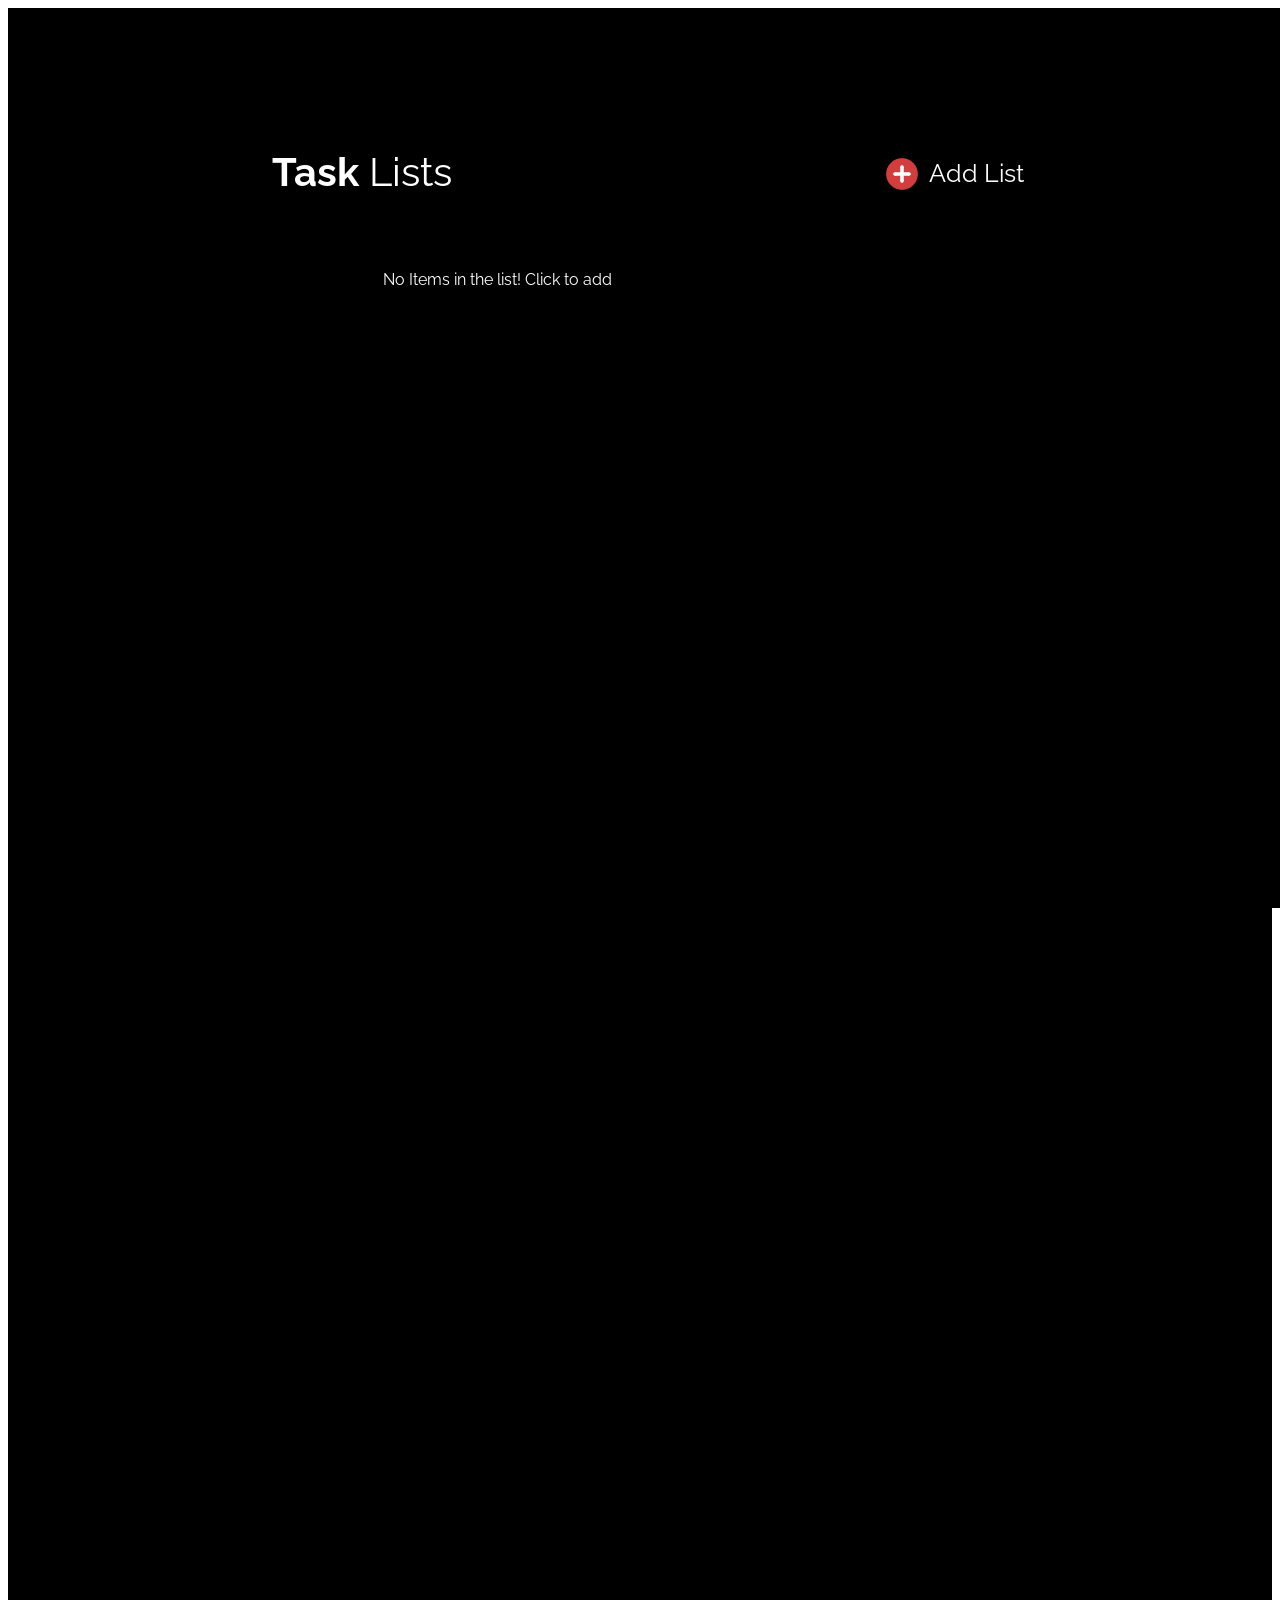
<file: index.html>
<!DOCTYPE html>
<html lang="en">
<head>
    <meta charset="UTF-8">
    <meta http-equiv="X-UA-Compatible" content="IE=edge">
    <meta name="viewport" content="width=device-width, initial-scale=1.0">
    <title>Document</title>
    <link rel="stylesheet" href="styleCombo.css">
    <link rel="preconnect" href="https://fonts.googleapis.com">
    <link rel="preconnect" href="https://fonts.gstatic.com" crossorigin>
    <link href="https://fonts.googleapis.com/css2?family=Kanit:wght@200;300;400;500;600;700;800&family=Montserrat:ital,wght@0,900;1,400&family=Raleway:wght@300;400;500;600;700;800;900&family=Space+Mono&family=Ubuntu&display=swap" rel="stylesheet">
    <link rel="stylesheet" href="https://fonts.googleapis.com/css2?family=Material+Symbols+Outlined:opsz,wght,FILL,GRAD@20..48,100..700,0..1,-50..200" />
    <script src="https://cdnjs.cloudflare.com/ajax/libs/jquery/3.6.0/jquery.min.js"></script>
</head>
<body>

    <div class="master">
        <div class="firstPage">
            <div class="blurrr">
                <div class="background">
                    <div class="header">
                        <div><p class="size3"><b>Task</b> Lists</p></div>
                        <div class="link1">
                            <a class="fix001" onclick="addCard()"><img src="./cross.png" alt=""></a>
                            <span class="adjust">&nbsp; Add List</span>
                        </div>
            
                    </div>
            
                    <br>
                    
                    <div class="cards">
                        <p class="default" >No Items in the list! Click to add</p> <br class="default">
            
            
                        <!-- <div class="card">
                            <h3 href="" class="red1 size2"><a href="./thirdPage.html">Trip to Paris</a></h3>
                           <div class="sep">
                               <hr>
                           <br>
                           <p class="red1 size1"><del>Completed Task</del></p>
                           <br>
                            <span>Pending Task</span>
                           </div>
                           <a href=""><img src="./cross.png" alt="can't load" id="bt1"></a> 
                           <a href=""><span class="material-symbols-outlined" id="bt2">
                            delete
                            </span></a>
                       </div> -->
            
            
                        <!-- <div class="card">
                            <h3 href="" class="red1 size2">My Todo List 1</h3>
                            <div class="sep">
                            <hr>
                            <br>
                            <p class="red1 size1"><del>Completed Task</del></p>
                            <br>
                            <img src="./sqaure.png" alt="can't load">
                            <span>Pending Task</span>
                            </div>
                    
                        </div>
                        <div class="card">
                            <h3 href="" class="red1 size2">My Todo List 2</h3>
                            <div class="sep">
                                <hr>
                            <br>
                            <p class="red1 size1"><del>Completed Task</del></p>
                            <br>
                            <img src="./sqaure.png" class="resize" alt="can't load">
                            <span>Pending Task</span>
                            </div>
                        </div> -->
            
                    </div>
                </div>
            </div>

            <div class="in">
            
                <!-- <form action="./index.html" method="post"> -->
                    <label for="t1" class="l1">Add New Plan</label> <br> <br>
                    <input type="text" class="inp1" id="t1"> <br> <br>
                    <button type="submit" class="b1" name="submit" value="submit" id="add">Add</button>
                    <button id="b3" class="b1" name = "submit" onclick="cls()" id="close">Close</button>
                <!-- </form> -->
                
            </div>
            
            
            
            <div class="pop">
            
                
            </div>
            
            
            <!-- <div class="in1">
            
                
                    <label for="t2" class="l1">Add New Item</label> <br> <br>
                    
                    <input type="text" class="inp1" id="t2">
                    
                    <button type="submit" class="b1" name="submit" value="submit" id="add1">Add</button>
                    <button id="b3" class="b1" name = "submit" onclick="cls1()">Close</button>
                
                
            </div> -->
            
            
        </div>
    
        <div class="secondPage">
            <a class="fix001 fix90" onclick="addCard()"><img src="./cross.png" alt=""></a>
            <div class="headLine">
                <hr class="compress1">
                <h1 class="fix135">Trip to Paris</h1>
        
            </div>
        
            <div class="fix10">
                <a href="" class="button145" id="button145"><img src="./back.png"  alt="error loading" class="b2"></a>
                <p class="fix20">Back</p>
            </div>

            


            
            <!-- <div class="card1" id="pin">
                <h2 class="fix30">Trip to Paris</h2>
                <hr class="fix40">
                <p class="fix60">Completed Task</p>
                <div class="fix50">
                    <img src="./sqaure.png" id="hu" alt="">
                    <label class="label1" for="hu">Pending Task</label>
                </div>
        
                <a href="./next.html"><img src="./cross.png" alt="" class="button2"></a>
            </div> -->
        </div>

        <!-- <div class="in2">
            
           <form action="./index.html" method="post"> 
                <label for="t1" class="l1">Add New Plan</label> <br> <br>
                <input type="text" class="inp1" id="t1"> <br> <br>
                <button type="submit" class="b1" name="submit" value="submit" id="add">Add</button>
                <button id="b3" class="b1" name = "submit" onclick="cls()" id="close">Close</button>
             </form> 
            
        </div> -->
        
    
    </div>

    
    <script src="script3.js"></script>
</body>
</html>
</file>
<file: styleCombo.css>
html {
    font-family: 'Raleway', sans-serif;
}


.background {
    margin: 100px auto;
    height: 70vh;
    width: 65vw;
    background-color: black;

    /* background-color: grey; */
    /* border: 2px solid grey; */
    /* background-color: white; */
    
    
    
}

.header {
    display: flex;
    flex-flow: row wrap;
    justify-content: space-between;
    margin-left: 40px;
    margin-right: 40px; 

}

.default {
    color: white;
}

.cards {
    text-align: center;
    display: flex;
    flex-flow: row wrap;
    justify-content: space-around;

}

.card {
    position: relative;
    border: 1px solid rgba(128, 128, 128, 0.625);
    border-radius: 10px;
    padding: 20px;
    height: 400px;
    width: 200px;
    box-shadow: 10px 10px 5px rgba(169, 169, 169, 0.253);
    margin-bottom: 15px;
    background-color: white;
    
    
}

.link1 {
    padding-top: 50px;
    font-size: 20px;
}

.red1 {
    color: red;
}

.size1 {
    font-size: 18px;
}

.adjust {
    float: right;
    font-size: 25px;
    color: white;
}

.size2 {
    /* width: 150px; */
    height: 30px;
    font-size: 23px;
    padding-top: 10px;
    font-weight: 100;
}

.size3 {
    font-size: 40px;
    color: white;
}



hr {
    position: relative;
    /* left: 20px; */
    
   
}

a.active {
    filter: blur(5px);
}

a {
    text-decoration: none;
    color: red;
}

#bt1 {
    position: relative;
    top: 20px;
    left: 60px;
    height: 25px;
}

#bt2 {
    position: relative;
    top: 20px;
    left: 62px;
    color:rgb(163, 35, 9)
}

.material-symbols-outlined {
  font-variation-settings:
  'FILL' 0,
  'wght' 700,
  'GRAD' 0,
  'opsz' 48
}



@media (max-width: 780px) {
    .adjust {
        display: none;
    }
}

@media (max-width: 530px) {

    body {
        background-color: rgb(240, 240, 240);
    }

    .background {
        padding-top: 50px;
        border: 2px solid lightgrey;
        background-color: white;
    }

    b {
        font-weight: 800;
    }
    .size3 {
        font-size: 25px;
    }

    .link1 {
        padding-top: 22px;
    }

    .sep {
        display: none;
    }

    .card {
        text-align: left;
        width: 70%;
        height: 24px;
        color: black;
        border-width: 0.8px;
        box-shadow: 5px 5px 5px lightgrey;
    }

    .size2 {
        position: relative;
        font-size: 16px;
        color: black;
        margin-bottom: 30px;
        bottom: 22px;
    }
}









.blurrr {
    position: absolute;
    height: 100%;
    width: 100%;
    background-color: black;
    /* background-image: url(./screen.jpeg); */
    /* background-repeat: no-repeat; */
    background-size: cover;
    /* -webkit-filter: blur(5px); */
    filter: blur(0px);
    z-index: 1;
}

.in {
    display: none;
    position: relative;
    top: 35vh;
    left: 29%;
    text-align: center;
    background: white;
    color: red;
    width: 30vw;
    height: 20vh;
    padding: 40px;
    
    border: 2px solid red;
    border-radius: 14px;
    z-index: 4;
    box-shadow: 10px 10px 5px rgba(169, 169, 169, 0.475);
    
}

.in1 {
    position: relative;
    top: 35vh;
    left: 29%;
    text-align: center;
    background: white;
    color: red;
    width: 30vw;
    height: 20vh;
    padding: 40px;
    
    border: 2px solid red;
    border-radius: 14px;
    z-index: 2;
    box-shadow: 10px 10px 5px rgba(169, 169, 169, 0.475);
    
}


.inp1 {
    width: 85%;
    padding: 5px;
    margin-top: 10px;
    box-shadow: 5px 5px 5px lightgrey;
    border-radius: 5px;
    border: 1px solid red;
}

.b1 {
    font-size: 16px;
    height: 35px;
    width: 70px;
    background-color: red;
    border: 2px solid red;
    color: white;
    border-radius: 25px;
}

.set456 {
    position: absolute;
    top: 350px;
    left: 100px;
}

.set321 {
    color: white;
    background-color: cadetblue;
    border-radius: 10px;
}

label {
    font-size: 20px;
}

@media (max-width: 780px) {
    .adjust {
        display: none;
    }
}

@media (max-width: 530px) {

    body {
        background-color: rgb(240, 240, 240);
    }

    .background {
        padding-top: 50px;
        border: 2px solid lightgrey;
        background-color: white;
    }

    b {
        font-weight: 800;
    }
    .size3 {
        font-size: 25px;
    }

    .link1 {
        padding-top: 22px;
    }

    .sep {
        display: none;
    }

    .card {
        text-align: left;
        width: 70%;
        height: 24px;
        color: black;
        border-width: 0.8px;
        box-shadow: 5px 5px 5px lightgrey;
    }

    .size2 {
        position: relative;
        font-size: 16px;
        color: black;
        margin-bottom: 30px;
        bottom: 22px;
    }
}

/* html {
    font-family: 'Raleway', sans-serif;
} */

/* body {
    text-align: center;
    background-color: black;
} */

.headLine {
    /* background-color: lightgrey; */
    padding-top: 100px;
    position: relative;
    z-index: 1;
    color: white;

}

.fix135 {
    font-size: 40px;
    font-weight: 600;
    position: absolute;
    background-color: black;
    color: white;
    top: 8.3vh;
    width: 20vw;
    left: 40vw;
    z-index: 2;
}


.compress1 {
    border: 1px solid black; 
    width: 60%;
}

.fix10 {
    margin-top: 50px;
    background-color: black;
}

.button145 {
    position: absolute;
    
    left: 45%;
    
}

.fix20 {
    position: relative;
    top: 8px;
    width: 50px;
    left: 49.5%;
    bottom: 1.8vh;
    font-size: 22px;
    color: white;

}

.card1 {
    position: relative;
    border: 1px solid rgba(128, 128, 128, 0.625);
    border-radius: 10px;
    padding: 20px;
    height: 400px;
    width: 200px;
    box-shadow: 10px 10px 5px rgba(169, 169, 169, 0.253);
    margin-bottom: 15px;
    background-color: white;
    top: 50px;
    left: 40%;
}

.fix40 {
    margin-left: 23%;
}

.fix30 {
    color: white;
    padding-top: 12px;
    font-size: 27px;
    
}

.fix60 {
    color: #E66022;
    font-weight: 600;
    text-decoration: line-through;
    margin-top: 28px;
    font-size: 18px;
}

.fix50 {
    position: relative;
    right: 20px;
    top: 7px;
}

.label1 {
    position: relative;
    bottom: 1px;
    font-size: 18px;
}

.button2 {
    position: relative;
    top: 25%;
    left: 38%;
}

.fix90 {
    position: relative;
    top: 125px;
    left: 40%;
}

@media (max-width: 780px) {
    .compress1 {
        display: none
    }

    .card {
        width: 40%;
    }
    .fix135{
        width: 30vw;
        left: 40%;
        font-size: 27px;

    }

    .fix20 {
        display: none;
    }

    /* .button1 {
        margin-bottom: 100px;
    } */

    .b2 {
        position: relative;
        bottom: 80px;
        right: 10vw;
    }

    .fix10 {
        margin: 0;
        
    }
    .fix30 {
        font-size: 20px;
    }

    .fix60 {
        font-size: 16px;
    }

    .label1 {
        font-size: 16px;
    }
}

@media (max-width: 480px) {
    /* .compress1 {
        display: none
    } */

    .card {
        width: 70%;
    }
    .fix135{
        width: 30vw;
        left: 40%;
        font-size: 20px;

    }

    .fix20 {
        display: none;
    }

    /* .button1 {
        margin-bottom: 100px;
    } */

    .b2 {
        position: relative;
        bottom: 80px;
        right: 10vw;
    }

    .fix10 {
        margin: 0;
        
    }
    .fix30 {
        font-size: 18px;
    }

    .fix60 {
        font-size: 16px;
    }

    .label1 {
        font-size: 16px;
    }
}

hr {
    color: white;
}

.secondPage {
    display: none;
    text-align: center;
}

.master{
    height: 300vh;
    background-color: black;
}

.secondPage {
    background-color: black;
    display: none;
    
}

.in2 {
    display: none;
    position: relative;
    top: 35vh;
    left: 29%;
    text-align: center;
    background: white;
    color: red;
    width: 30vw;
    height: 20vh;
    padding: 40px;
    
    border: 2px solid red;
    border-radius: 14px;
    z-index: 4;
    box-shadow: 10px 10px 5px rgba(169, 169, 169, 0.475);
}
</file>
